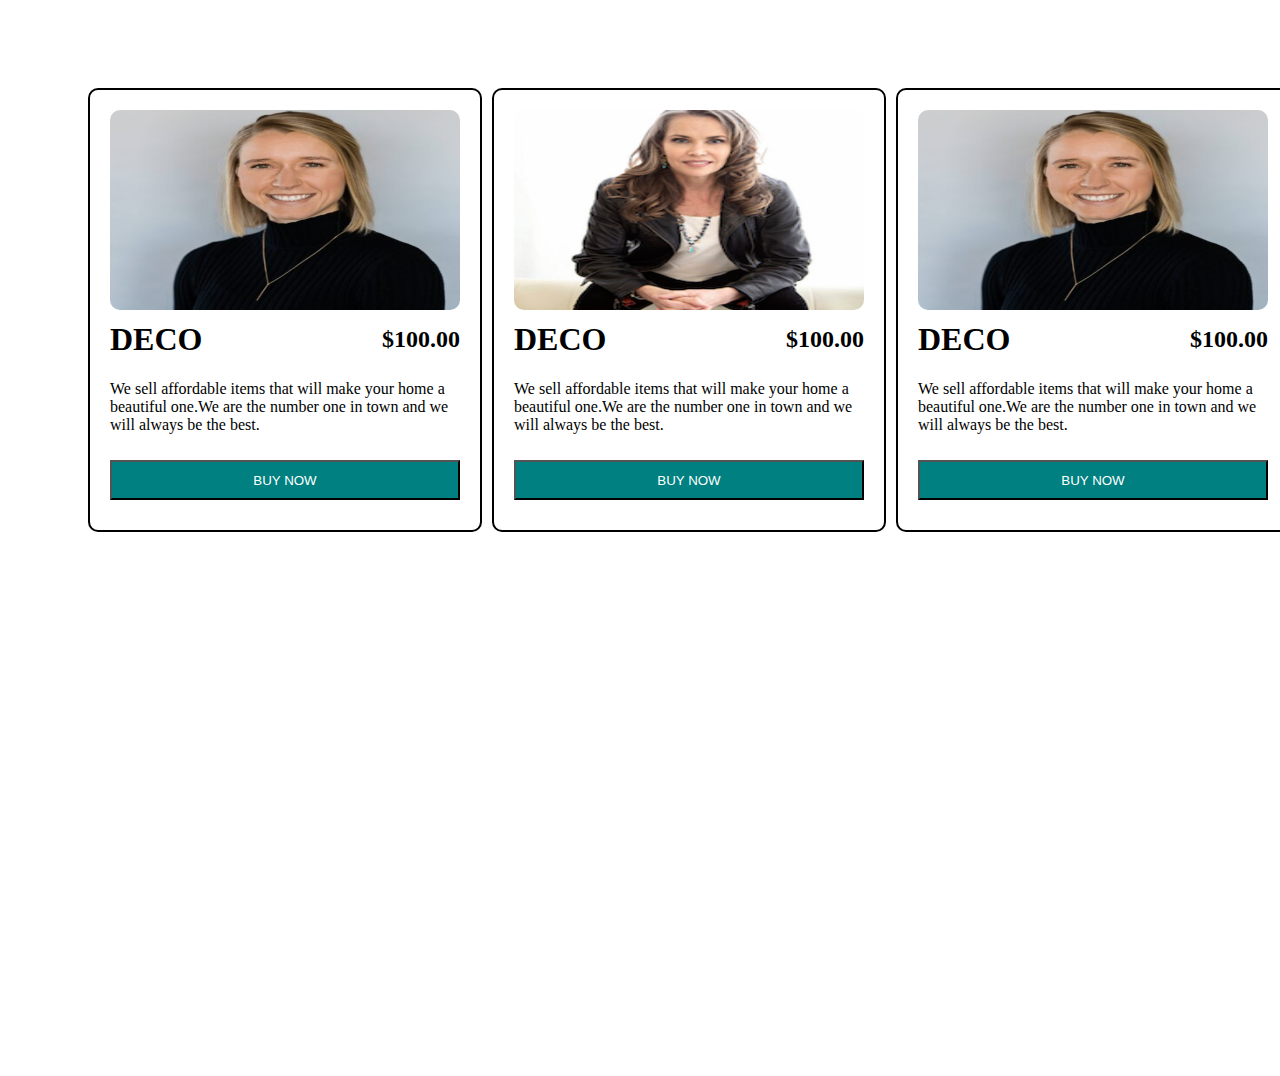
<file: text.html>
<!DOCTYPE html>
<html lang="en">
<head>
    <meta charset="UTF-8">
    <meta name="viewport" content="width=device-width, initial-scale=1.0">
    <title>Document</title>
</head>
<body>
   <section style="width: 100%;height: 900px;display: flex;gap: 10px;margin: auto 0;padding: 80px;">
       
       <section style="width: 350px;height: 400px;border:2px solid ; border-radius: 10px; padding: 20px;display: flex;flex-direction: column;gap:10px;">
           <div class="img">
               <img src="./Images/pic-2.png" alt="" style="border-radius:10px" width="100%" height="200px">
           </div>
           <div style="display: flex;align-items: center;justify-content: space-between;height: 30px;">
               <h1>DECO</h1>
               <h2>$100.00</h2>
           </div>
           <div>
               <p>We sell affordable items that will make your home a beautiful one.We are the number one in town and we will always be the best.</p>
       
           </div>
           <div>
               <button style="padding: 10px 20px;height: 40px;background-color: teal;color: white; text-transform: uppercase;width: 100%;">Buy now</button>
           </div>
       </section>
       
       <section style="width: 350px;height: 400px;border:2px solid ; border-radius: 10px; padding: 20px;display: flex;flex-direction: column;gap:10px;">
           <div class="img">
               <img src="./Images/pic-1.png" alt="" style="border-radius:10px" width="100%" height="200px">
           </div>
           <div style="display: flex;align-items: center;justify-content: space-between;height: 30px;">
               <h1>DECO</h1>
               <h2>$100.00</h2>
           </div>
           <div>
               <p>We sell affordable items that will make your home a beautiful one.We are the number one in town and we will always be the best.</p>
       
           </div>
           <div>
               <button style="padding: 10px 20px;height: 40px;background-color: teal;color: white; text-transform: uppercase;width: 100%;">Buy now</button>
           </div>
       </section>
       
       <section style="width: 350px;height: 400px;border:2px solid ; border-radius: 10px; padding: 20px;display: flex;flex-direction: column;gap:10px;">
           <div class="img">
               <img src="/Images/pic-2.png" alt="" style="border-radius:10px" width="100%" height="200px">
           </div>
           <div style="display: flex;align-items: center;justify-content: space-between;height: 30px;">
               <h1>DECO</h1>
               <h2>$100.00</h2>
           </div>
           <div>
               <p>We sell affordable items that will make your home a beautiful one.We are the number one in town and we will always be the best.</p>
       
           </div>
           <div>
               <button style="padding: 10px 20px;height: 40px;background-color: teal;color: white; text-transform: uppercase;width: 100%;">Buy now</button>
           </div>
       </section>
   </section>
</body>
</html>
</file>
